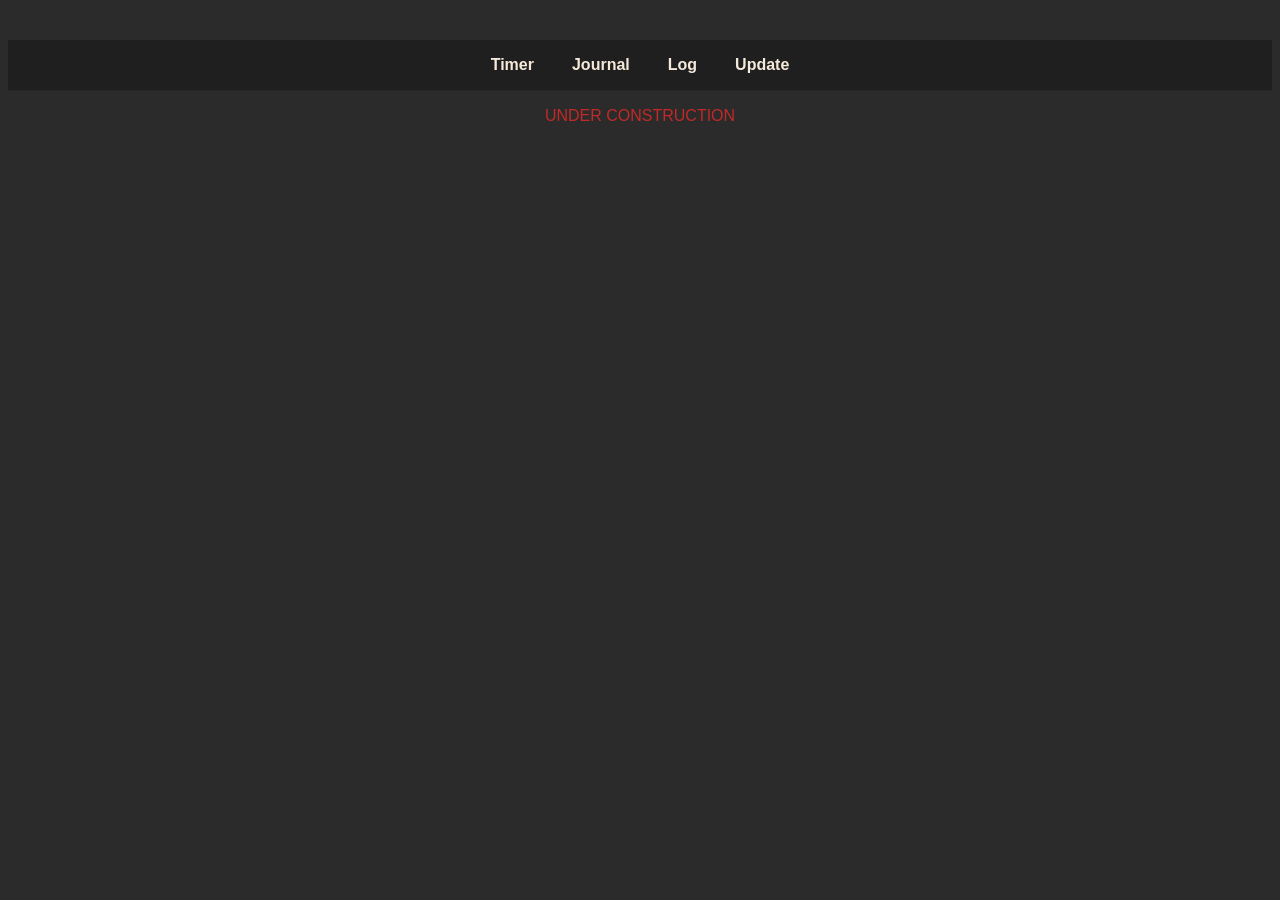
<file: update/index.html>
<!DOCTYPE html>
<html lang="en">
<head>
  <meta charset="UTF-8" />
  <meta name="viewport" content="width=device-width, initial-scale=1.0" />
  <title>Update Countdown</title>
  <link rel="stylesheet" href="../style.css" />
</head>
<body>
  <div id="dev-banner" class="dev-banner" style="display:none">DEVELOPMENT MODE</div>
  <nav class="nav-bar">
    <a class="nav-link" href="/">Timer</a>
    <a class="nav-link" href="/journal/">Journal</a>
    <a class="nav-link" href="/log/">Log</a>
    <a class="nav-link" href="/update/">Update</a>
  </nav>

  <p>UNDER CONSTRUCTION</p>

    <!--
    <input type="datetime-local" id="new-time" />
    <input type="password" id="admin-token" placeholder="GitHub Token" />
    <button id="update-btn">Update</button>
    <p id="update-status"></p>
    <p><a href="../">← Back to countdown</a></p>
    -->
    
  </div>

  <script src="../config.js"></script>
  <script src="../update.js"></script>
  <script>
    if (window.APP && window.APP.DEV_MODE === true) {
      const banner = document.getElementById('dev-banner');
      if (banner) banner.style.display = 'block';
    }
  </script>
</body>
</html>
</file>
<file: style.css>
body {
  font-family: Arial, sans-serif;
  background: #2b2b2b;
  color: #c22929;
  text-align: center;
  margin-top: 40px;
  transition: padding-top 0.15s ease;
}

.container {
  width: 90%;
  max-width: 600px;
  margin: auto;
}

input, button {
  margin: 10px;
  padding: 10px;
  font-size: 1em;
}

#countdown {
  font-size: 2em;
  margin-top: 20px;
}

/* Quote styling: at least as large as an h1 and with a gothic/cursive flavor */
.quote {
  margin-top: 18px;
  font-size: 2.5em; /* at least as large as a level-1 header */
  line-height: 1.15;
  color: #c22929;
  font-style: italic;
  /* Try a decorative/gothic stack, fall back to serif */
  /* font-family: "Cinzel", "Cinzel Decorative", "Old English Text MT", Georgia, serif; */
  font-family: serif;
  text-shadow: 0 4px 0 rgba(0,0,0,0.4);
}

.btn {
  margin-top: 12px;
  padding: 8px 14px;
  font-size: 1rem;
  cursor: pointer;
  border-radius: 4px;
  background: #c22929;
  color: #fff;
  border: none;
}

.status {
  color: #f5e9da;
  margin-top: 8px;
  min-height: 1.2em;
}

/* Journal editor */
.journal-editor textarea#editor {
  width: 100%;
  min-height: 320px;
  padding: 12px;
  font-family: ui-monospace, SFMono-Regular, Menlo, Monaco, 'Courier New', monospace;
  font-size: 1rem;
  color: #f5e9da;
  background: #1a1a1a;
  border: 1px solid rgba(255,255,255,0.04);
  border-radius: 6px;
}

.journal-viewer {
  text-align: left;
  margin-top: 12px;
  color: #f5e9da;
}

.journal-viewer h1, .journal-viewer h2, .journal-viewer h3 {
  color: #f5e9da;
}

/* Log styles */
.log-controls textarea#new-entry {
  width: 100%;
  min-height: 160px;
  padding: 10px;
  font-family: inherit;
  font-size: 1rem;
  background: #151515;
  color: #f5e9da;
  border: 1px solid rgba(255,255,255,0.04);
  border-radius: 6px;
}

.log-entry {
  background: rgba(255,255,255,0.02);
  padding: 12px;
  margin-top: 12px;
  border-radius: 6px;
  text-align: left;
}

.log-date {
  margin: 0 0 8px 0;
  color: #f5e9da;
  font-size: 1rem;
}

.log-content {
  color: #f5e9da;
}

.entry-buttons { margin-top: 10px; }

.entry-edit { width: 100%; min-height: 120px; margin-top: 8px; }

/* Dev-mode banner shown when DEV_MODE true */
.dev-banner {
  position: fixed;
  top: 0;
  left: 0;
  right: 0;
  background: rgba(200,20,20,0.95);
  color: #fff;
  text-align: center;
  padding: 8px 12px;
  font-weight: 700;
  z-index: 9999;
}

/* Navigation bar */
.nav-bar {
  display: flex;
  justify-content: center;
  gap: 18px;
  background: #1f1f1f;
  padding: 10px 6px;
  margin-bottom: 12px;
  border-bottom: 1px solid rgba(255,255,255,0.03);
}

.nav-link {
  color: #f5e9da;
  text-decoration: none;
  padding: 6px 10px;
  font-weight: 700;
  border-radius: 6px;
}

.nav-link:hover {
  background: #c22929;
  color: #fff;
}

.nav-bar.local { margin-top: 6px; }
</file>
